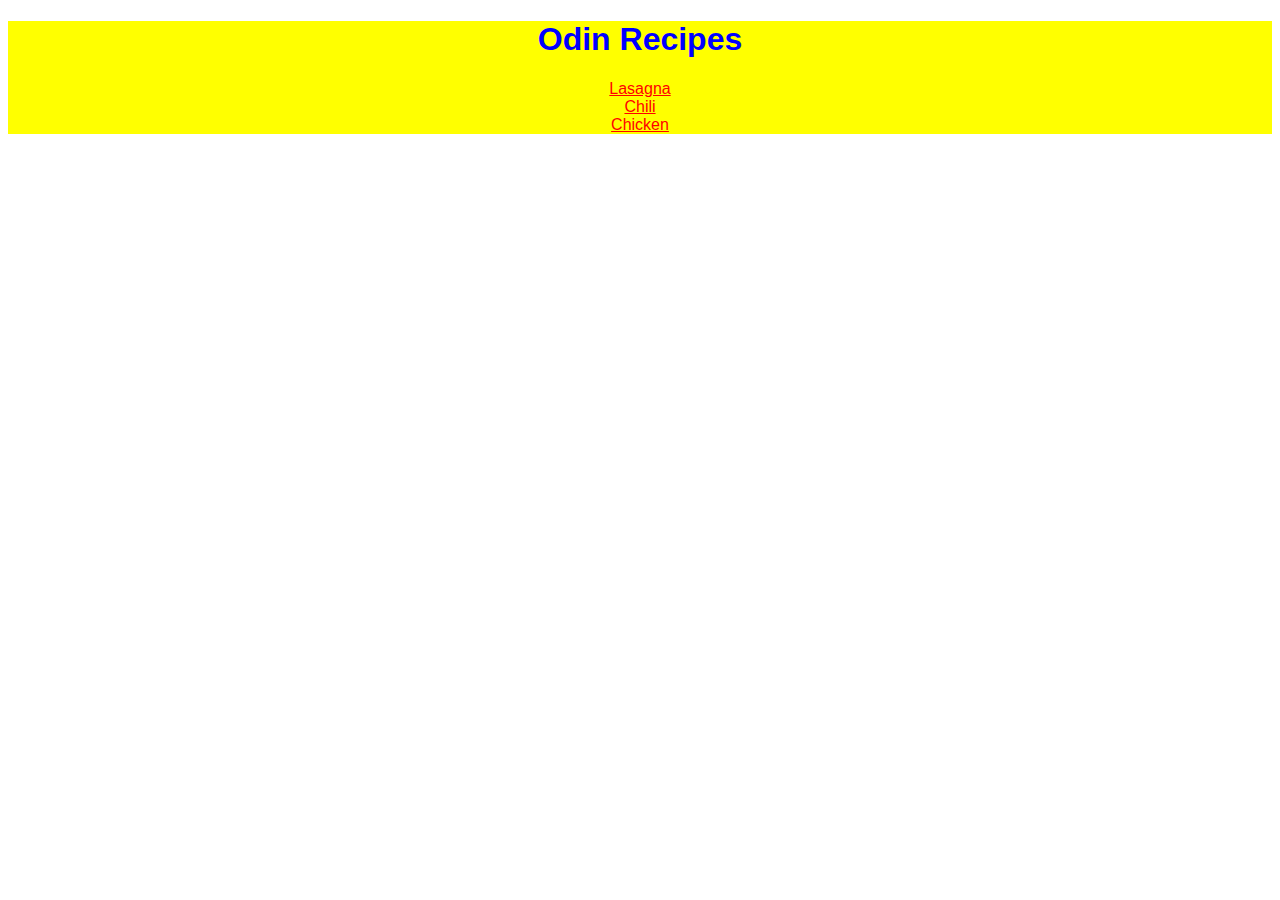
<file: index.html>
<!DOCTYPE html>
<html lang="en">
<head>
    <meta charset="UTF-8">
    <meta name="viewport" content="width=device-width, initial-scale=1.0">
    <link rel="stylesheet" href="styles.css">
    <title>Odin Recipes</title>
</head>
<body>
    <div id="wrapper">
        <h1>Odin Recipes</h1>
        <a href="recipes/lasagna.html">Lasagna</a>
        <br>
        <a href="recipes/chili.html">Chili</a>
        <br>
        <a href="recipes/chicken.html">Chicken</a>
    </div>
</body>
</html>
</file>
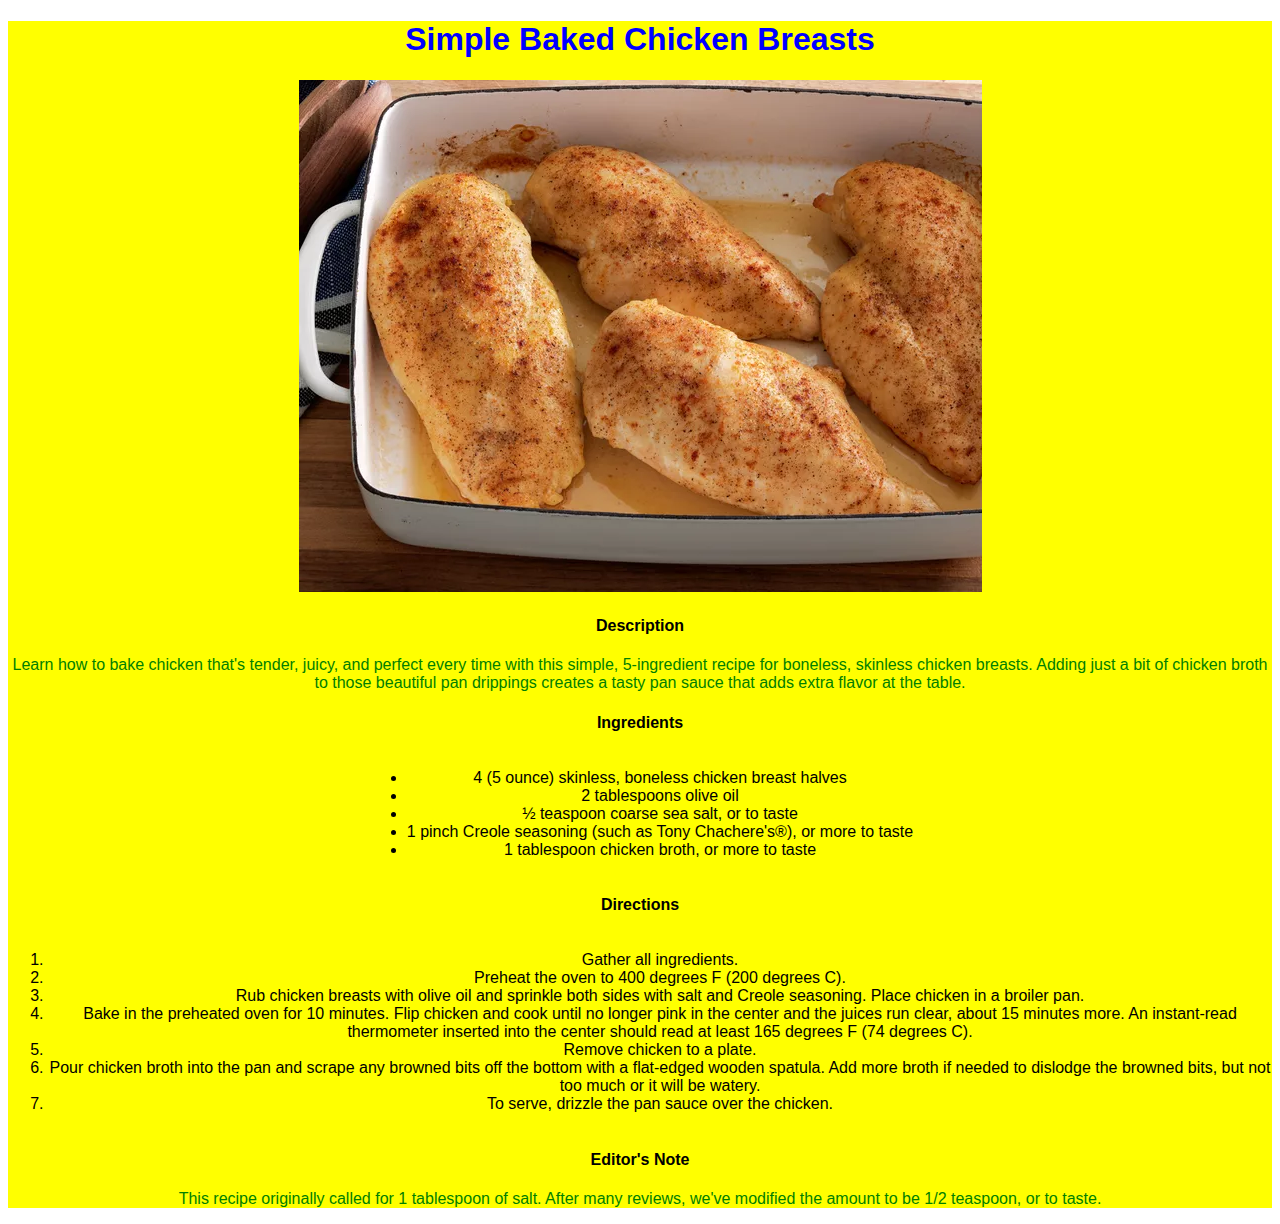
<file: recipes/chicken.html>
<!DOCTYPE html>
<html lang="en">
<head>
    <meta charset="UTF-8">
    <meta name="viewport" content="width=device-width, initial-scale=1.0">
    <link rel="stylesheet" href="../styles.css">
    <title>Chicken</title>
</head>
<body>
    <div id="wrapper">
        <h1>Simple Baked Chicken Breasts</h1>
        <img src="../images/240208-simple-baked-chicken-breasts-DDMFS-4x3-74f701fc875a4af4be7ef889185c5f41.jpg" alt="Image of chicken breasts" height="auto" width="683">
        <h4>Description</h4>
        <p>Learn how to bake chicken that's tender, juicy, and perfect every time with this simple, 5-ingredient recipe for boneless, 
            skinless chicken breasts. Adding just a bit of chicken broth to those beautiful pan drippings creates a tasty pan sauce that adds extra flavor at the table.</p>

        <h4>Ingredients</h4>
        <ul>
            <li>4 (5 ounce) skinless, boneless chicken breast halves</li>
            <li>2 tablespoons olive oil</li>
            <li>½ teaspoon coarse sea salt, or to taste</li>
            <li>1 pinch Creole seasoning (such as Tony Chachere's®), or more to taste</li>
            <li>1 tablespoon chicken broth, or more to taste</li>
        </ul>

        <h4>Directions</h4>
        <ol>
            <li>Gather all ingredients. </li>
            <li>Preheat the oven to 400 degrees F (200 degrees C). </li>
            <li>Rub chicken breasts with olive oil and sprinkle both sides with salt and Creole seasoning. Place chicken in a broiler pan. </li>
            <li>Bake in the preheated oven for 10 minutes. Flip chicken and cook until no longer pink in the center and the juices run clear, 
                about 15 minutes more. An instant-read thermometer inserted into the center should read at least 165 degrees F (74 degrees C).</li>
            <li>Remove chicken to a plate. </li>
            <li>Pour chicken broth into the pan and scrape any browned bits off the bottom with a flat-edged wooden spatula. 
                Add more broth if needed to dislodge the browned bits, but not too much or it will be watery. </li>
            <li>To serve, drizzle the pan sauce over the chicken. </li>
        </ol>

        <h4>Editor's Note</h4>
        <p>This recipe originally called for 1 tablespoon of salt. After many reviews, we've modified the amount to be 1/2 teaspoon, or to taste. </p>
   </div>
</body>
</html>
</file>
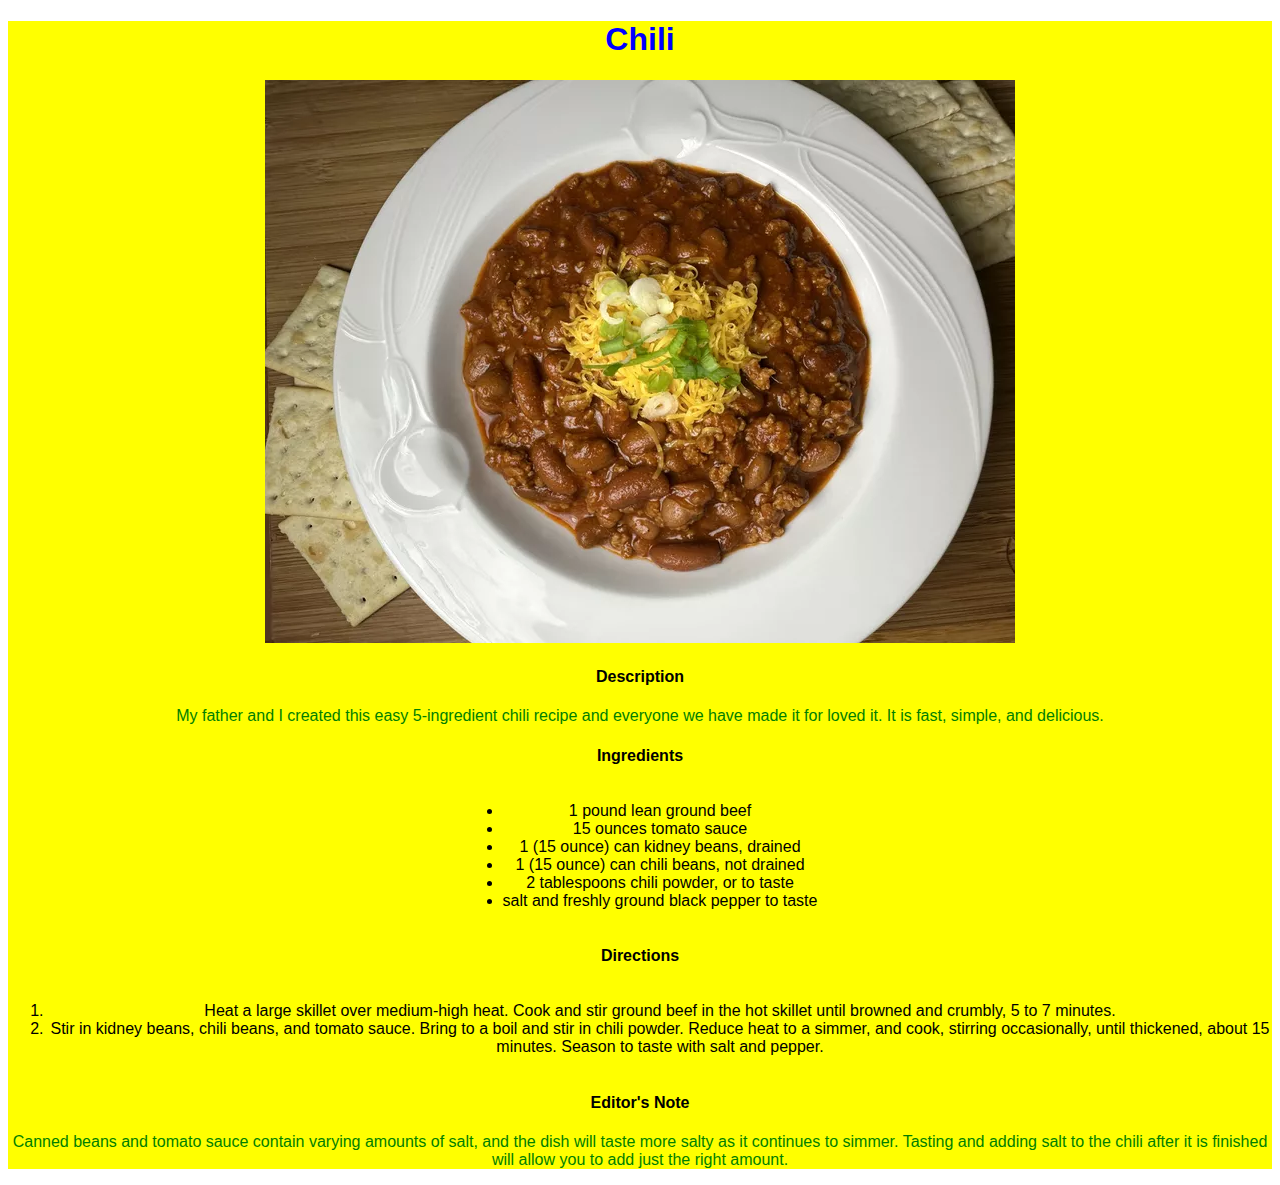
<file: recipes/chili.html>
<!DOCTYPE html>
<html lang="en">
<head>
    <meta charset="UTF-8">
    <meta name="viewport" content="width=device-width, initial-scale=1.0">
    <link rel="stylesheet" href="../styles.css">
    <title>Chili</title>
</head>
<body>
    <div id="wrapper">
        <h1>Chili</h1>
        <img src="../images/chili.jpg" alt="An image of chili" height="563" width="750">
        <h4>Description</h4>
        <p>My father and I created this easy 5-ingredient chili recipe and everyone we have made it for loved it. It is fast, simple, and delicious. </p>

        <h4>Ingredients</h4>
        <ul>
            <li>1 pound lean ground beef</li>
            <li>15 ounces tomato sauce</li>
            <li>1 (15 ounce) can kidney beans, drained</li>
            <li>1 (15 ounce) can chili beans, not drained</li>
            <li>2 tablespoons chili powder, or to taste</li>
            <li>salt and freshly ground black pepper to taste</li>
        </ul>

        <h4>Directions</h4>
        <ol>
            <li>Heat a large skillet over medium-high heat. Cook and stir ground beef  in the hot skillet until browned and crumbly, 5 to 7 minutes. </li>
            <li>Stir in kidney beans, chili beans, and tomato sauce. Bring to a boil and stir in chili powder. 
                Reduce heat to a simmer, and cook, stirring occasionally, until thickened, about 15 minutes. Season to taste with salt and pepper. </li>
        </ol>

        <h4>Editor's Note</h4>
        <p>Canned beans and tomato sauce contain varying amounts of salt, 
            and the dish will taste more salty as it continues to simmer. Tasting and adding salt to the chili after it is finished will allow you to add just the right amount. </p>
    </div>
</body>
</html>
</file>
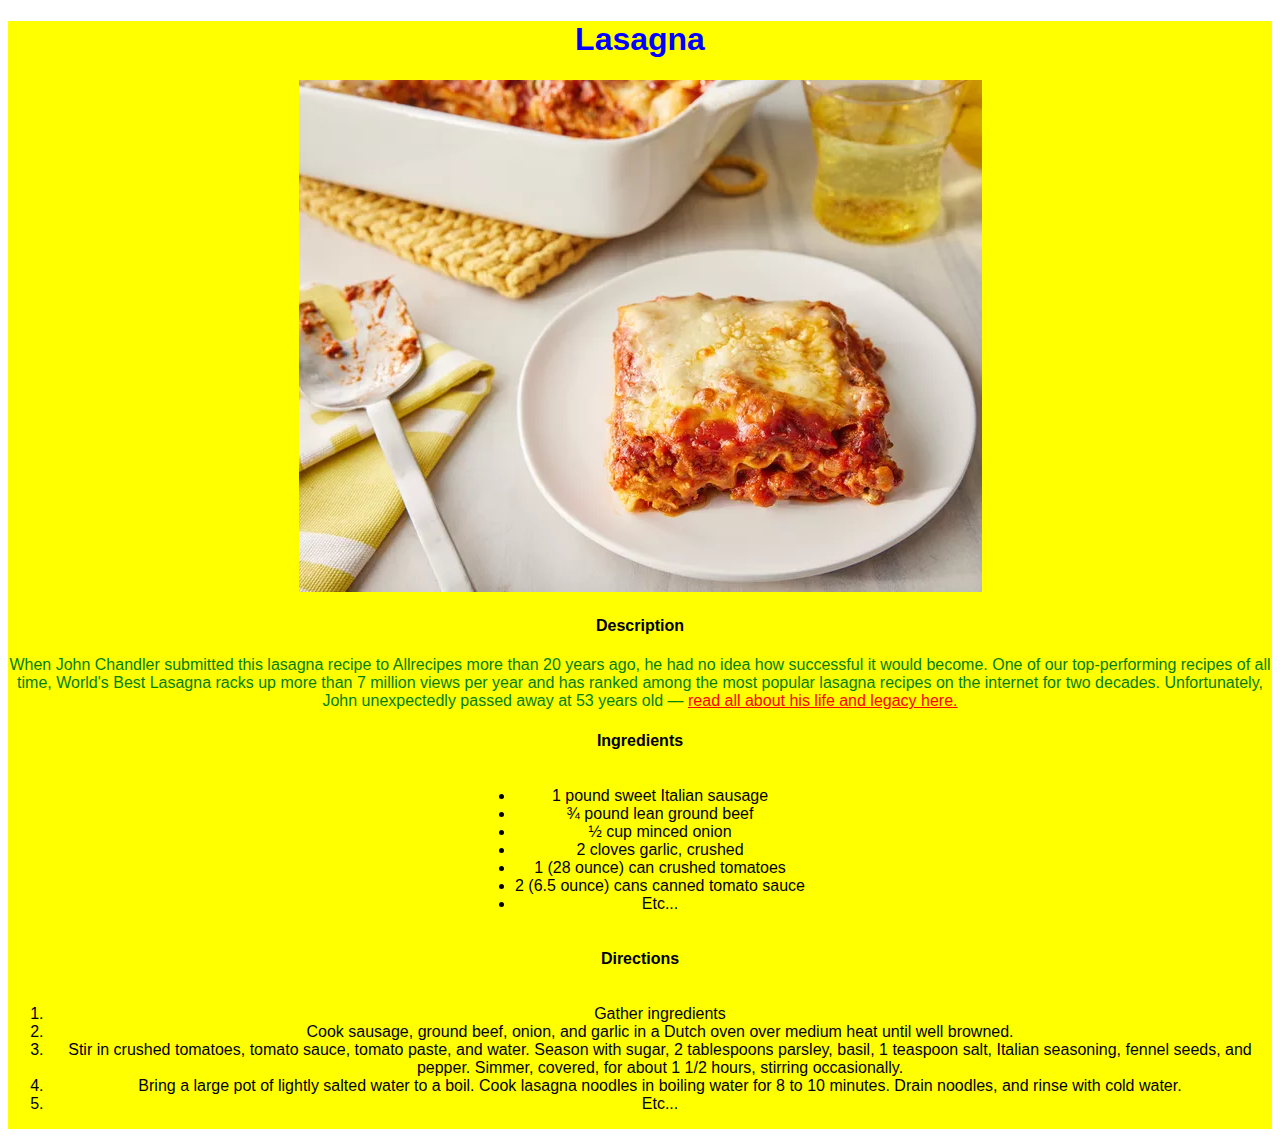
<file: recipes/lasagna.html>
<!DOCTYPE html>
<html lang="en">
<head>
    <meta charset="UTF-8">
    <meta name="viewport" content="width=device-width, initial-scale=1.0">
    <link rel="stylesheet" href="../styles.css">
    <title>Lasagna</title>
</head>
<body>
    <div id="wrapper">
        <h1>Lasagna</h1>
        <img src="../images/lasanga.jpg" alt="Picture of lasagna" height="512" width="683">
        <h4>Description</h4>
        <p>When John Chandler submitted this lasagna recipe to Allrecipes more than 20 years ago, he had no idea how successful it would become. 
            One of our top-performing recipes of all time, World's Best Lasagna racks up more than 7 million views per year and has ranked among the most popular 
            lasagna recipes on the internet for two decades. Unfortunately, John unexpectedly passed away at 53 years old — 
            <a href="https://www.allrecipes.com/longform/john-chandler-worlds-best-lasagna/" rel="noopener noreferrer">read all about his life and legacy here.</a></p> 

        <h4>Ingredients</h4>
        <ul>
            <li>1 pound sweet Italian sausage</li>
            <li>¾ pound lean ground beef</li>
            <li>½ cup minced onion</li>
            <li>2 cloves garlic, crushed</li>
            <li>1 (28 ounce) can crushed tomatoes</li>
            <li>2 (6.5 ounce) cans canned tomato sauce</li>
            <li>Etc...</li>
        </ul>

        <h4>Directions</h4>
        <ol>
            <li>Gather ingredients</li>
            <li>Cook sausage, ground beef, onion, and garlic in a Dutch oven over medium heat until well browned. </li>
            <li>Stir in crushed tomatoes, tomato sauce, tomato paste, and water. Season with sugar, 2 tablespoons parsley, 
                basil, 1 teaspoon salt, Italian seasoning, fennel seeds, and pepper. Simmer, covered, for about 1 1/2 hours, stirring occasionally.</li>
            <li>Bring a large pot of lightly salted water to a boil. Cook lasagna noodles in boiling water for 8 to 10 minutes. Drain noodles, and rinse with cold water. </li>
            <li>Etc...</li>
        </ol>
    </div>
</body>
</html>
</file>
<file: styles.css>
#wrapper {
    text-align: center;
    background-color: yellow;
    font-family: Arial, Helvetica, sans-serif;
}

p {
    color: green;
}

a {
    color: red;
}

h1{
    color: blue;
}

ul,
ol{
    display: inline-block;
}
</file>
